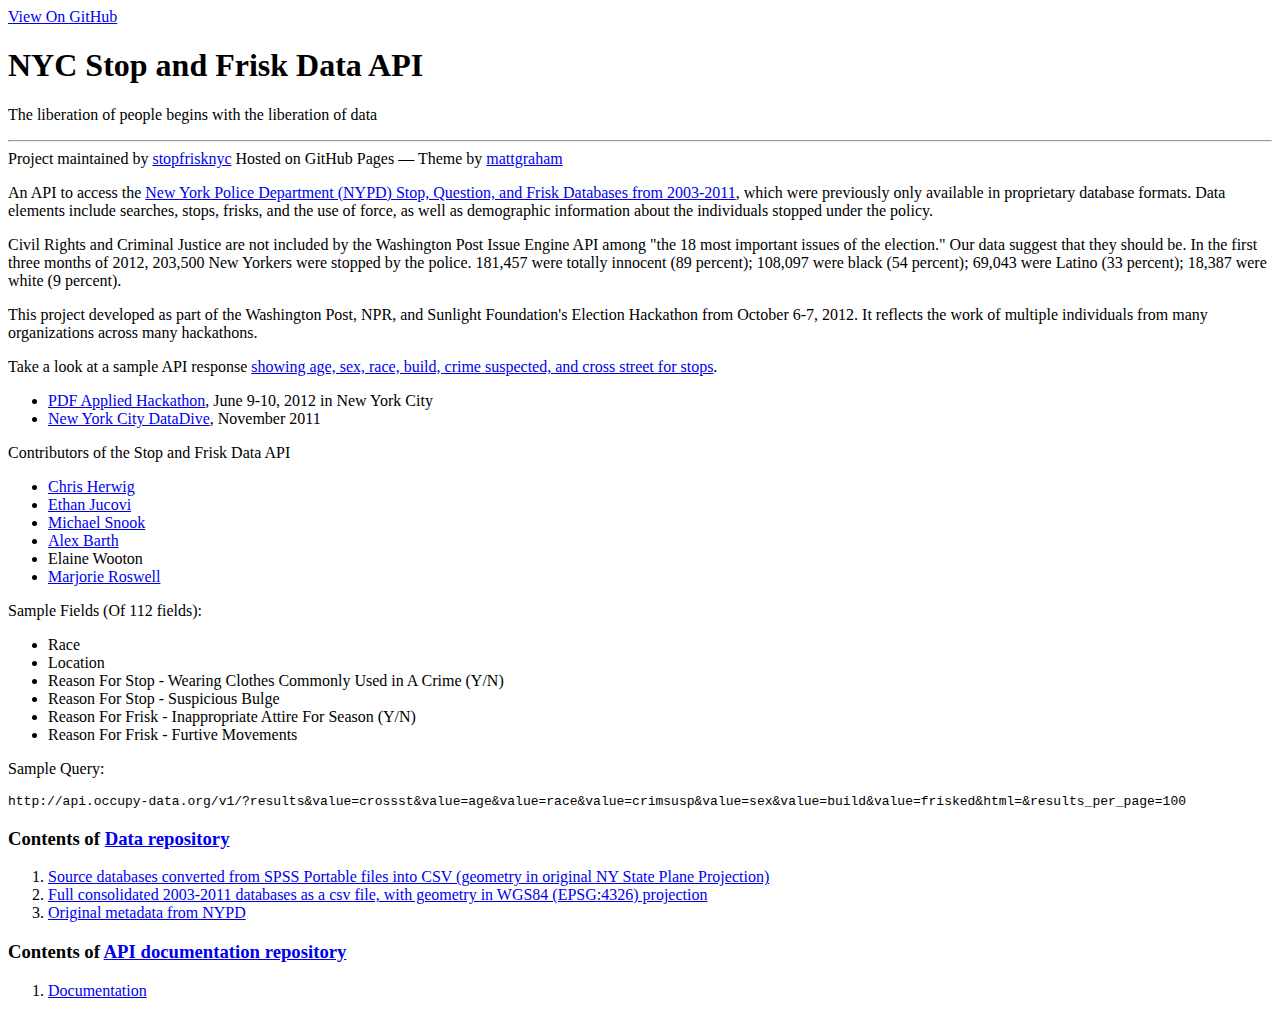
<file: index.html>
<!doctype html>
<html>
  <head>
    <meta charset="utf-8">
    <meta http-equiv="X-UA-Compatible" content="chrome=1">
    <title>NYC Stop and Frisk Data API by stopfrisknyc</title>
    <link rel="stylesheet" href="http://stopfrisknyc.github.com/stylesheets/styles.css">
    <link rel="stylesheet" href="http://stopfrisknyc.github.com/stylesheets/pygment_trac.css">
    <script src="https://ajax.googleapis.com/ajax/libs/jquery/1.7.1/jquery.min.js"></script>
    <script src="http://stopfrisknyc.github.com/javascripts/respond.js"></script>
    <!--[if lt IE 9]>
      <script src="//html5shiv.googlecode.com/svn/trunk/html5.js"></script>
    <![endif]-->
    <!--[if lt IE 8]>
    <link rel="stylesheet" href="stylesheets/ie.css">
    <![endif]-->
    <meta name="viewport" content="width=device-width, initial-scale=1, user-scalable=no">

  </head>
  <body>
      <div id="header">
        <nav>
          <li class="fork"><a href="https://github.com/stopfrisknyc">View On GitHub</a></li>
        </nav>
      </div><!-- end header -->

    <div class="wrapper">

      <section>
        <div id="title">
          <h1>NYC Stop and Frisk Data API</h1>
          <p>The liberation of people begins with the liberation of data</p>
          <hr>
          <span class="credits left">Project maintained by <a href="https://github.com/stopfrisknyc">stopfrisknyc</a></span>
          <span class="credits right">Hosted on GitHub Pages &mdash; Theme by <a href="http://twitter.com/#!/michigangraham">mattgraham</a></span>
        </div>

        <p>An API to access the <a href="http://www.nyc.gov/html/nypd/html/analysis_and_planning/stop_question_and_frisk_report.shtml">New York Police Department (NYPD) Stop, Question, and Frisk Databases from 2003-2011</a>, which were previously only available in proprietary database formats. Data elements include searches, stops, frisks, and the use of force, as well as demographic information about the individuals stopped under the policy. </p>

<p>Civil Rights and Criminal Justice are not included by the Washington Post Issue Engine API among "the 18 most important issues of the election." Our data suggest that they should be. In the first three months of 2012, 203,500 New Yorkers were stopped by the police. 181,457 were totally innocent (89 percent); 108,097 were black (54 percent); 69,043 were Latino (33 percent); 18,387 were white (9 percent).</p>

<p>This project developed as part of the Washington Post, NPR, and Sunlight Foundation's Election Hackathon from October 6-7, 2012. It reflects the work of multiple individuals from many organizations across many hackathons.</p>
<p>Take a look at a sample API response <a href="http://api.occupy-data.org/v1/?results&value=crossst&value=age&value=race&value=crimsusp&value=sex&value=build&value=frisked&html=&results_per_page=20">showing age, sex, race, build, crime suspected, and cross street for stops</a>.</p>

<ul>
<li>
<a href="http://pdfapplied.challengepost.com/submissions/8242-stopping-the-frisking-crime-data">PDF Applied Hackathon</a>, June 9-10, 2012 in New York City</li>
<li>
<a href="http://datakind.org/2011/11/york-civil-liberties-union/">New York City DataDive</a>, November 2011</li>
</ul><p>Contributors of the Stop and Frisk Data API</p>

<ul>
<li><a href="http://github.com/hrwgc">Chris Herwig</a></li>
<li><a href="http://github.com/ejucovy">Ethan Jucovi</a></li>
<li><a href="http://github.com/michaelsnook">Michael Snook</a></li>
<li><a href="http://github.com/lxbarth">Alex Barth</a></li>
<li>Elaine Wooton</li>
<li><a href="http://www.margieroswell.com/">Marjorie Roswell</a></li>
</ul><p>Sample Fields (Of 112 fields):</p>

<ul>
<li>Race</li>
<li>Location</li>
<li>Reason For Stop - Wearing Clothes Commonly Used in A Crime (Y/N)</li>
<li>Reason For Stop - Suspicious Bulge</li>
<li>Reason For Frisk - Inappropriate Attire For Season (Y/N)</li>
<li>Reason For Frisk - Furtive Movements</li>
</ul><p>Sample Query:</p>

<pre><code>http://api.occupy-data.org/v1/?results&value=crossst&value=age&value=race&value=crimsusp&value=sex&value=build&value=frisked&html=&results_per_page=100</code></pre>

<h3>Contents of <a href="https://github.com/stopfrisknyc/data/">Data repository</a>
</h3>

<ol>
<li><a href="https://github.com/stopfrisknyc/data/tree/master/src">Source databases converted from SPSS Portable files into CSV (geometry in original NY State Plane Projection)</a></li>
<li><a href="https://github.com/stopfrisknyc/data/tree/master/mod">Full consolidated 2003-2011 databases as a csv file, with geometry in WGS84 (EPSG:4326) projection</a></li>
<li><a href="https://github.com/stopfrisknyc/data/tree/master/metadata">Original metadata from NYPD</a></li>
</ol><h3>Contents of <a href="https://github.com/stopfrisknyc/docs/">API documentation repository</a>
</h3>

<ol>
<li><a href="https://github.com/stopfrisknyc/docs/blob/gh-pages/README.md">Documentation</a></li>
</ol>
      </section>

    </div>
    <!--[if !IE]><script>fixScale(document);</script><![endif]-->
    
  </body>
</html>
</file>
